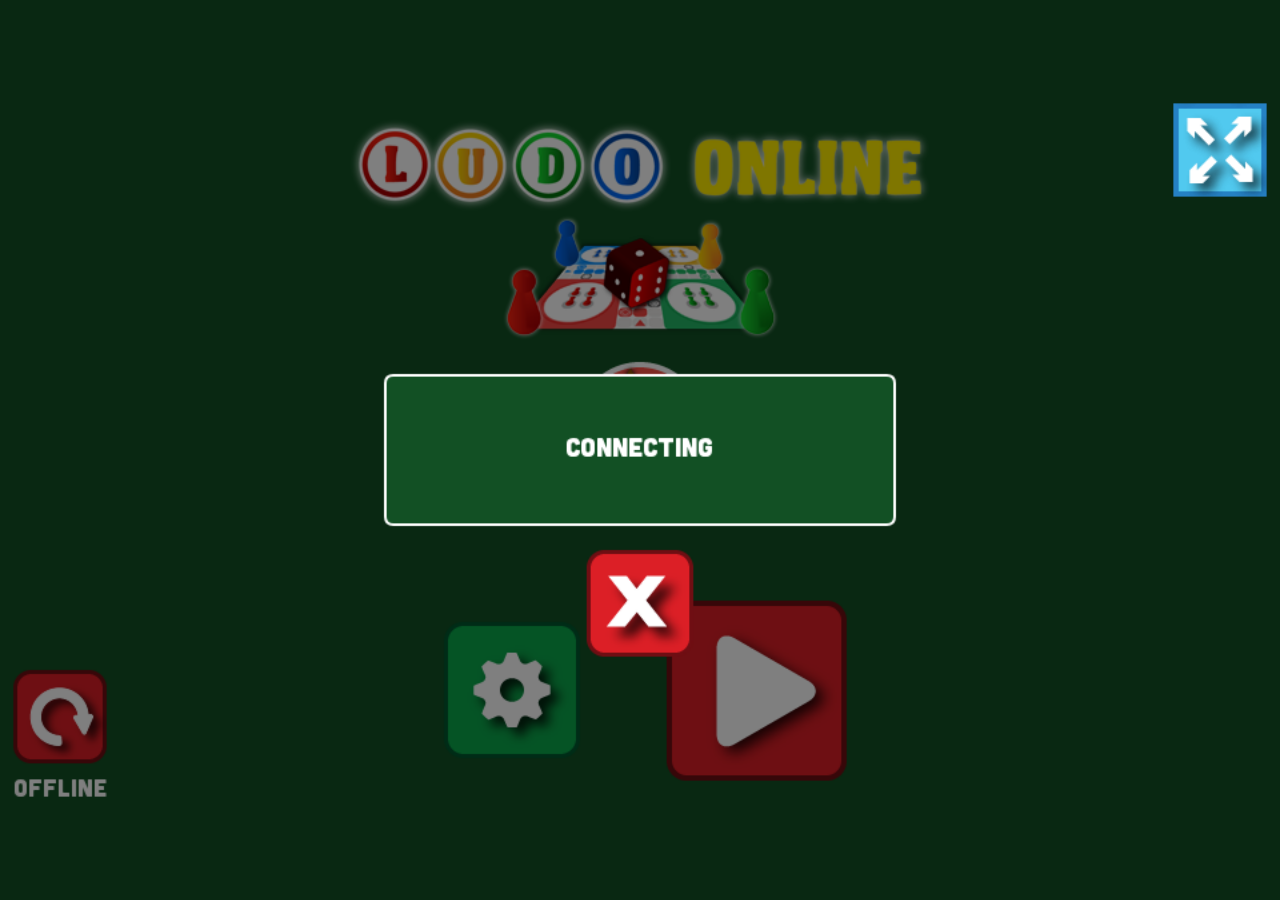
<file: v1/index.html>
<!DOCTYPE html>
<html>
<head>
    <title>Ludo Online</title>
    <link rel="icon" type="image/png" href="media/graphics/misc/icon.png" />
    <meta http-equiv="Content-type" content="text/html; charset=utf-8">
    <meta name="viewport"
        content="initial-scale=1.0001, minimum-scale=1.0001, maximum-scale=1.0001, user-scalable=no, minimal-ui" />
    <meta name="apple-mobile-web-app-capable" content="yes" />
    <link rel="stylesheet" type="text/css" href="game.css">
    <script type="text/javascript" src="game.js"></script>
    <!-- CUSTOM FUNCTIONS -->
    <script type="text/javascript">
        // Please restrict pausing game in online mode
        var gamePause = function () {
            try {
                ig.system.stopRunLoop.call(ig.system);
                ig.game.tweens.onSystemPause();
                // console.log('Game paused');
            } catch (error) {}
        }
        var gameResume = function () {
            try {
                ig.system.startRunLoop.call(ig.system);
                ig.game.tweens.onSystemResume();
                // console.log('Game resumed');
            } catch (error) {}
        }
        var muteSound = function () {
            if (ig.soundHandler) ig.soundHandler.forceMuteAll();
        }
        var unmuteSound = function () {
            if (ig.soundHandler) ig.soundHandler.forceUnMuteAll();
        }
    </script>
</head>
<body onload="setTimeout(function(){window.scrollTo(0,1)},1);">
    <div id="gloader">
        <div id="game"><canvas id="canvas"></canvas></div>
        <div id="orientate"><img src="media/graphics/misc/orientate.png" /></div>
    </div>
    <div class="preloadFont" style="font-family:title">.</div>
    <div class="preloadFont" style="font-family:text">.</div>
    <div id="overlay"></div>
</body>
</html>
</file>
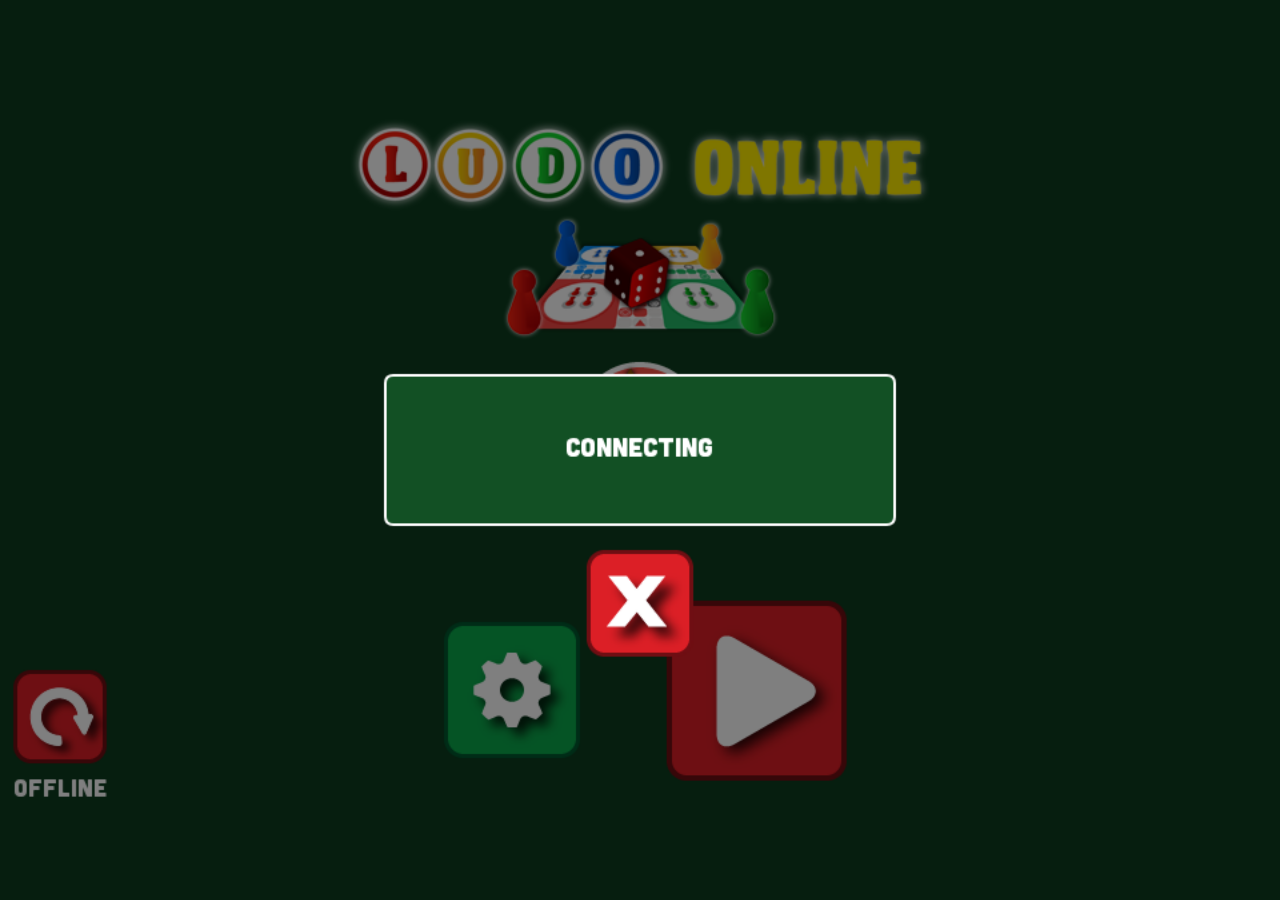
<file: v2/index.html>
<!DOCTYPE html>
<html>
<head>
    <title>Ludo Online</title>
    <link rel="icon" type="image/png" href="media/graphics/misc/icon.png" />
    <meta http-equiv="Content-type" content="text/html; charset=utf-8">
    <meta name="viewport"
        content="initial-scale=1.0001, minimum-scale=1.0001, maximum-scale=1.0001, user-scalable=no, minimal-ui" />
    <meta name="mobile-web-app-capable" content="yes" />
    <link rel="stylesheet" type="text/css" href="game.css">
    <script type="text/javascript" src="game.js"></script>

    <script type="text/javascript" src="game-portal-sdk.js"></script>
    <!-- CUSTOM FUNCTIONS -->
    <script type="text/javascript">
        // Please restrict pausing game in online mode
        var gamePause = function () {
            try {
                ig.system.stopRunLoop.call(ig.system);
                ig.game.tweens.onSystemPause();
                // console.log('Game paused');
            } catch (error) {}
        }
        var gameResume = function () {
            try {
                ig.system.startRunLoop.call(ig.system);
                ig.game.tweens.onSystemResume();
                // console.log('Game resumed');
            } catch (error) {}
        }
        var muteSound = function () {
            if (ig.soundHandler) ig.soundHandler.forceMuteAll();
        }
        var unmuteSound = function () {
            if (ig.soundHandler) ig.soundHandler.forceUnMuteAll();
        }
    </script>
</head>
<body onload="setTimeout(function(){window.scrollTo(0,1)},1);">
    <div id="gloader">
        <div id="game"><canvas id="canvas"></canvas></div>
        <div id="orientate"><img src="media/graphics/misc/orientate.png" /></div>
    </div>
    <div class="preloadFont" style="font-family:title">.</div>
    <div class="preloadFont" style="font-family:text">.</div>
    <div id="overlay"></div>
</body>
</html>
</file>
<file: v1/game.css>
html,body{background-color:#125024;margin:0;padding:0;position:relative;font-family:"Arial",sans-serif;width:100%;height:100%;touch-action:none;z-index:0;overflow:hidden;} #game{position:absolute;left:0;top:0;z-index:2;} #overlay{background-color:rgba(0,0,0,0.5);z-index:1;position:absolute;left:0;top:0;width:100%;height:100%;display:none;} #gloader{background:url('media/graphics/misc/gloader.gif') center no-repeat;width:100%;height:100%;} #canvas{position:absolute;left:0;top:0;width:100%;height:100%;-ms-interpolation-mode:nearest-neighbor;-webkit-transform:scale3d(1,1,1);} #orientate{position:absolute;float:left;width:100%;height:100%;top:0;left:0;z-index:10002;display:none;} #orientate img{position:absolute;float:left;width:100%;height:100%;} @font-face{font-family:"text";src:url('media/fonts/text.ttf') format('truetype'),url('media/fonts/text.woff') format('woff');} @font-face{font-family:"title";src:url('media/fonts/text.ttf') format('truetype'),url('media/fonts/text.woff') format('woff');} .preloadFont{position:absolute;top:-100;left:-100;display:none;z-index:-1;}
</file>
<file: v2/game.css>
html,body{background-color:#0d3d1f;margin:0;padding:0;position:relative;font-family:"Arial",sans-serif;width:100%;height:100%;touch-action:none;z-index:0;overflow:hidden;} #game{position:absolute;left:0;top:0;z-index:2;} #overlay{background-color:rgba(0,0,0,0.5);z-index:1;position:absolute;left:0;top:0;width:100%;height:100%;display:none;} #gloader{background:#0d3d1f url('media/graphics/misc/gloader.gif') center no-repeat;width:100%;height:100%;} #canvas{position:absolute;left:0;top:0;width:100%;height:100%;-ms-interpolation-mode:nearest-neighbor;-webkit-transform:scale3d(1,1,1);} #orientate{position:absolute;float:left;width:100%;height:100%;top:0;left:0;z-index:10002;display:none;} #orientate img{position:absolute;float:left;width:100%;height:100%;} @font-face{font-family:"text";src:url('media/fonts/text.ttf') format('truetype'),url('media/fonts/text.woff') format('woff');} @font-face{font-family:"title";src:url('media/fonts/text.ttf') format('truetype'),url('media/fonts/text.woff') format('woff');} .preloadFont{position:absolute;top:-100;left:-100;display:none;z-index:-1;}
</file>
